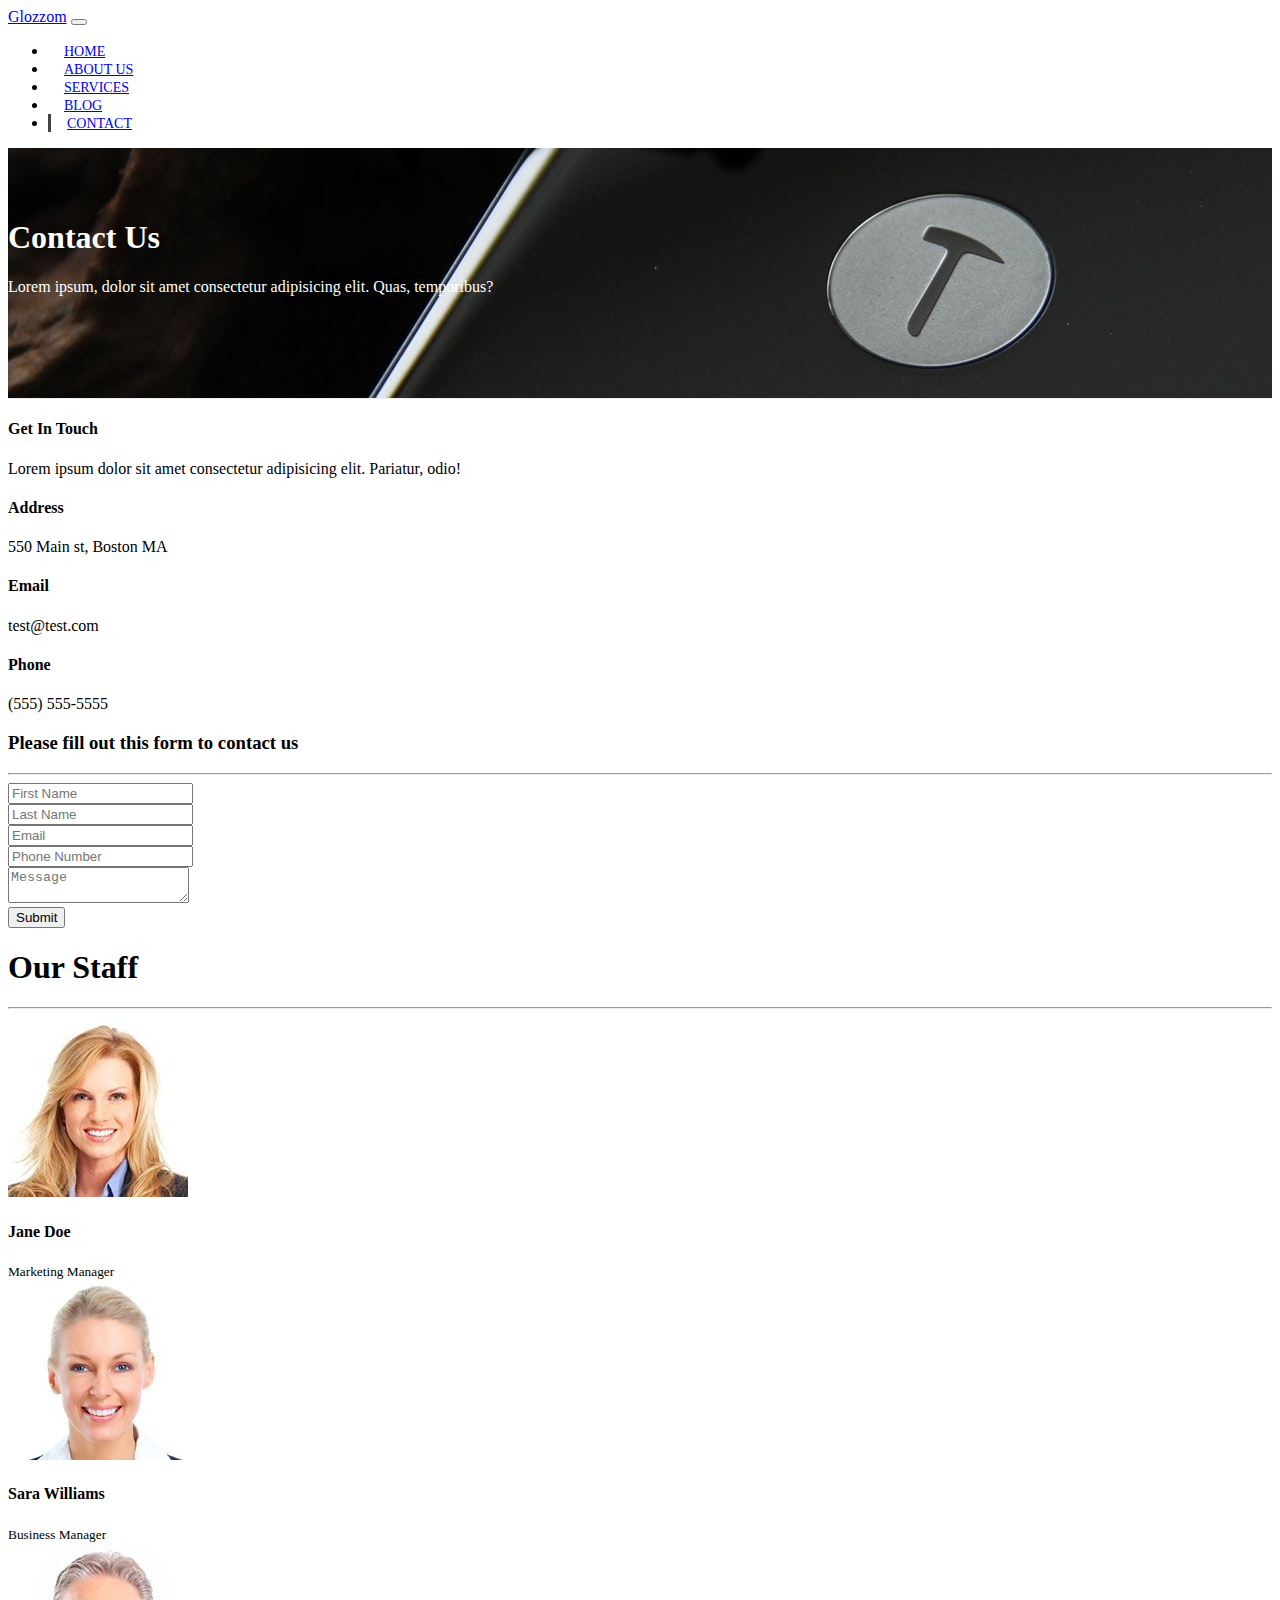
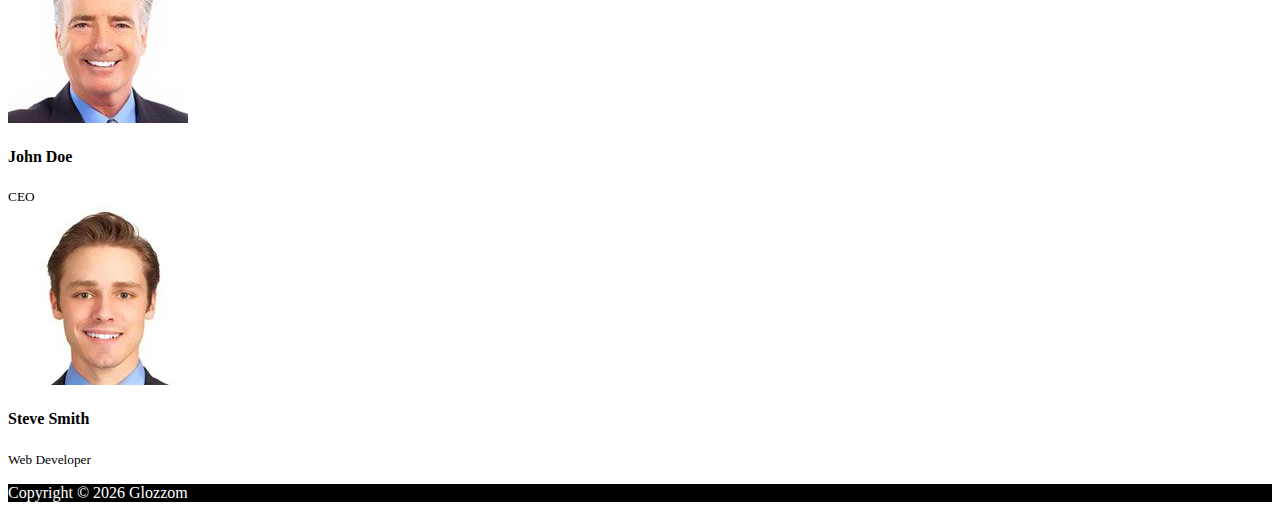
<file: contact.html>
<!DOCTYPE html>
<html lang="en">

<head>
  <meta charset="UTF-8">
  <meta name="viewport" content="width=device-width, initial-scale=1.0">
  <meta http-equiv="X-UA-Compatible" content="ie=edge">
  <link rel="stylesheet" href="https://use.fontawesome.com/releases/v5.0.13/css/all.css" integrity="sha384-DNOHZ68U8hZfKXOrtjWvjxusGo9WQnrNx2sqG0tfsghAvtVlRW3tvkXWZh58N9jp"
    crossorigin="anonymous">
  <link rel="stylesheet" href="https://stackpath.bootstrapcdn.com/bootstrap/4.1.1/css/bootstrap.min.css" integrity="sha384-WskhaSGFgHYWDcbwN70/dfYBj47jz9qbsMId/iRN3ewGhXQFZCSftd1LZCfmhktB"
    crossorigin="anonymous">
  <link rel="stylesheet" href="css/style.css">
  <title>Bootstrap Theme</title>
</head>

<body>
  <nav class="navbar navbar-expand-sm navbar-dark bg-dark">
    <div class="container">
      <a href="index.html" class="navbar-brand">Glozzom</a>
      <button class="navbar-toggler" data-toggle="collapse" data-target="#navbarCollapse">
        <span class="navbar-toggler-icon"></span>
      </button>
      <div class="collapse navbar-collapse" id="navbarCollapse">
        <ul class="navbar-nav ml-auto">
          <li class="nav-item">
            <a href="index.html" class="nav-link">Home</a>
          </li>
          <li class="nav-item">
            <a href="about.html" class="nav-link">About Us</a>
          </li>
          <li class="nav-item">
            <a href="services.html" class="nav-link">Services</a>
          </li>
          <li class="nav-item">
            <a href="blog.html" class="nav-link">Blog</a>
          </li>
          <li class="nav-item active">
            <a href="contact.html" class="nav-link">Contact</a>
          </li>
        </ul>
      </div>
    </div>
  </nav>

  <!-- PAGE HEADER -->
  <header id="page-header">
    <div class="container">
      <div class="row">
        <div class="col-md-6 m-auto text-center">
          <h1>Contact Us</h1>
          <p>Lorem ipsum, dolor sit amet consectetur adipisicing elit. Quas, temporibus?</p>
        </div>
      </div>
    </div>
  </header>

  <!-- CONTACT SECTION -->
  <section id="contact" class="py-3">
    <div class="container">
      <div class="row">
        <div class="col-md-4">
          <div class="card p-4">
            <div class="card-body">
              <h4>Get In Touch</h4>
              <p>Lorem ipsum dolor sit amet consectetur adipisicing elit. Pariatur, odio!</p>
              <h4>Address</h4>
              <p>550 Main st, Boston MA</p>
              <h4>Email</h4>
              <p>test@test.com</p>
              <h4>Phone</h4>
              <p>(555) 555-5555</p>
            </div>
          </div>
        </div>
        <div class="col-md-8">
          <div class="card p-4">
            <div class="card-body">
              <h3 class="text-center">Please fill out this form to contact us</h3>
              <hr>
              <div class="row">
                <div class="col-md-6">
                  <div class="form-group">
                    <input type="text" class="form-control" placeholder="First Name">
                  </div>
                </div>
                <div class="col-md-6">
                  <div class="form-group">
                    <input type="text" class="form-control" placeholder="Last Name">
                  </div>
                </div>
                <div class="col-md-6">
                  <div class="form-group">
                    <input type="text" class="form-control" placeholder="Email">
                  </div>
                </div>
                <div class="col-md-6">
                  <div class="form-group">
                    <input type="text" class="form-control" placeholder="Phone Number">
                  </div>
                </div>
              </div>
              <div class="row">
                <div class="col-md-12">
                  <div class="form-group">
                    <textarea class="form-control" placeholder="Message"></textarea>
                  </div>
                </div>
                <div class="col-md-12">
                  <div class="form-group">
                    <input type="submit" value="Submit" class="btn btn-outline-danger btn-block">
                  </div>
                </div>
              </div>
            </div>
          </div>
        </div>
      </div>
    </div>
  </section>

  <!-- STAFF -->
  <section id="staff" class="py-5 text-center bg-dark text-white">
    <div class="container">
      <h1>Our Staff</h1>
      <hr>
      <div class="row">
        <div class="col-md-3">
          <img src="img/glozzom/person1.jpg" alt="" class="img-fluid rounded-circle mb-2">
          <h4>Jane Doe</h4>
          <small>Marketing Manager</small>
        </div>
        <div class="col-md-3">
          <img src="img/glozzom/person2.jpg" alt="" class="img-fluid rounded-circle mb-2">
          <h4>Sara Williams</h4>
          <small>Business Manager</small>
        </div>
        <div class="col-md-3">
          <img src="img/glozzom/person3.jpg" alt="" class="img-fluid rounded-circle mb-2">
          <h4>John Doe</h4>
          <small>CEO</small>
        </div>
        <div class="col-md-3">
          <img src="img/glozzom/person4.jpg" alt="" class="img-fluid rounded-circle mb-2">
          <h4>Steve Smith</h4>
          <small>Web Developer</small>
        </div>
      </div>
    </div>
  </section>

  <!-- FOOTER -->
  <footer id="main-footer" class="text-center p-4">
    <div class="container">
      <div class="row">
        <div class="col">
          <p>Copyright &copy;
            <span id="year"></span> Glozzom</p>
        </div>
      </div>
    </div>
  </footer>


  <script src="http://code.jquery.com/jquery-3.3.1.min.js" integrity="sha256-FgpCb/KJQlLNfOu91ta32o/NMZxltwRo8QtmkMRdAu8="
    crossorigin="anonymous"></script>
  <script src="https://cdnjs.cloudflare.com/ajax/libs/popper.js/1.14.3/umd/popper.min.js" integrity="sha384-ZMP7rVo3mIykV+2+9J3UJ46jBk0WLaUAdn689aCwoqbBJiSnjAK/l8WvCWPIPm49"
    crossorigin="anonymous"></script>
  <script src="https://stackpath.bootstrapcdn.com/bootstrap/4.1.1/js/bootstrap.min.js" integrity="sha384-smHYKdLADwkXOn1EmN1qk/HfnUcbVRZyYmZ4qpPea6sjB/pTJ0euyQp0Mk8ck+5T"
    crossorigin="anonymous"></script>

  <script>
    // Get the current year for the copyright
    $('#year').text(new Date().getFullYear());

  </script>
</body>

</html>
</file>
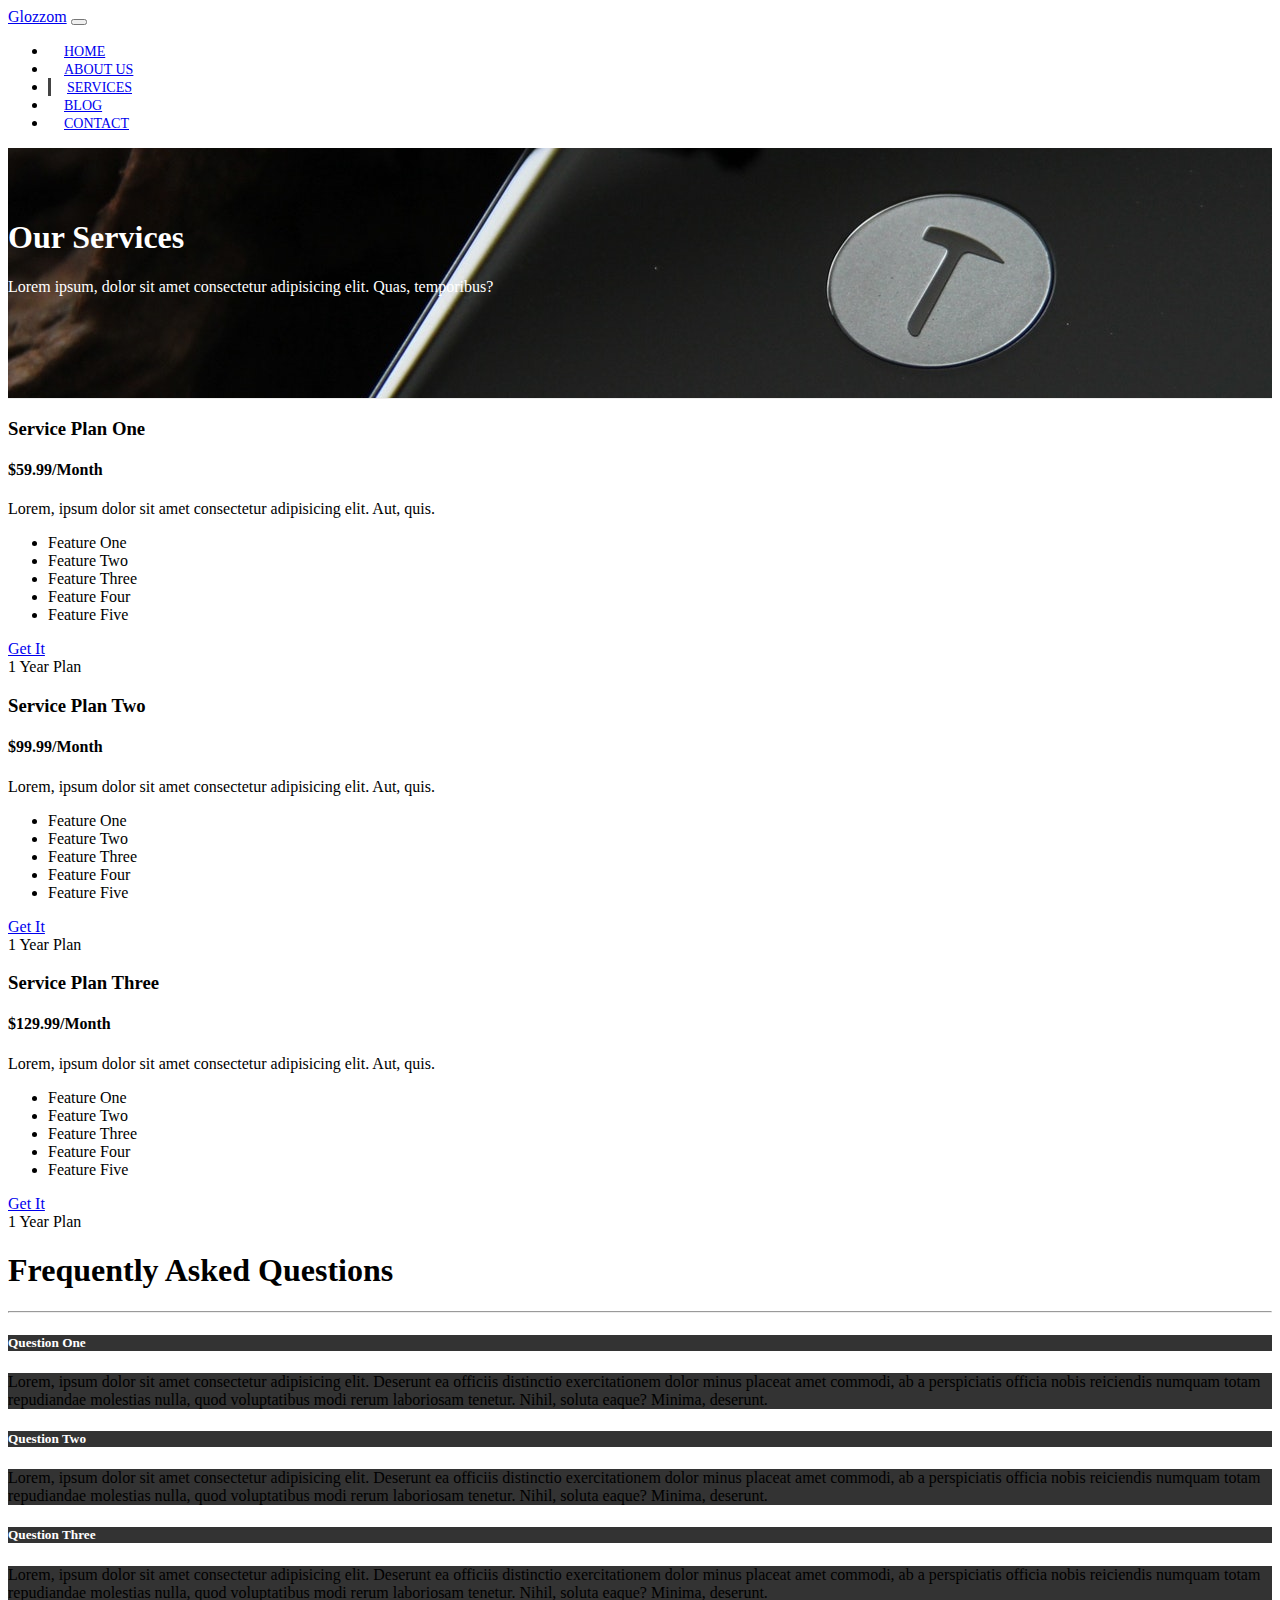
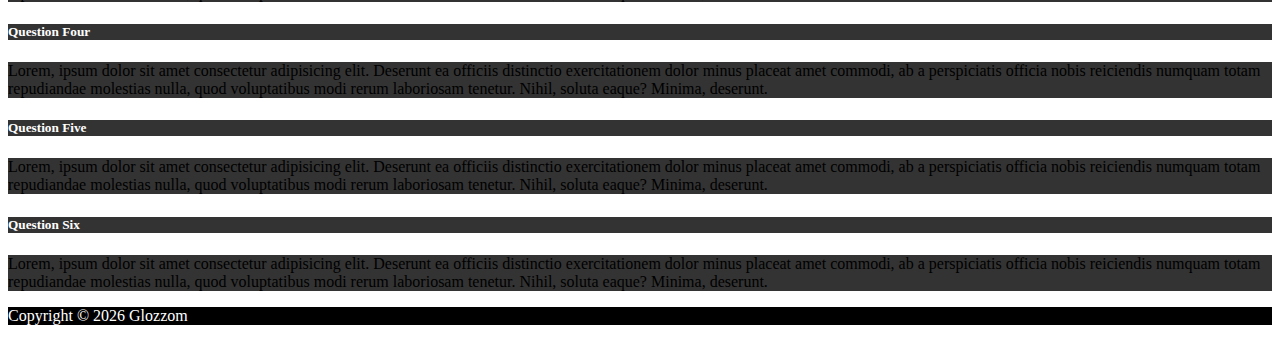
<file: services.html>
<!DOCTYPE html>
<html lang="en">

<head>
  <meta charset="UTF-8">
  <meta name="viewport" content="width=device-width, initial-scale=1.0">
  <meta http-equiv="X-UA-Compatible" content="ie=edge">
  <link rel="stylesheet" href="https://use.fontawesome.com/releases/v5.0.13/css/all.css" integrity="sha384-DNOHZ68U8hZfKXOrtjWvjxusGo9WQnrNx2sqG0tfsghAvtVlRW3tvkXWZh58N9jp"
    crossorigin="anonymous">
  <link rel="stylesheet" href="https://stackpath.bootstrapcdn.com/bootstrap/4.1.1/css/bootstrap.min.css" integrity="sha384-WskhaSGFgHYWDcbwN70/dfYBj47jz9qbsMId/iRN3ewGhXQFZCSftd1LZCfmhktB"
    crossorigin="anonymous">
  <link rel="stylesheet" href="css/style.css">
  <title>Bootstrap Theme</title>
</head>

<body>
  <nav class="navbar navbar-expand-sm navbar-dark bg-dark">
    <div class="container">
      <a href="index.html" class="navbar-brand">Glozzom</a>
      <button class="navbar-toggler" data-toggle="collapse" data-target="#navbarCollapse">
        <span class="navbar-toggler-icon"></span>
      </button>
      <div class="collapse navbar-collapse" id="navbarCollapse">
        <ul class="navbar-nav ml-auto">
          <li class="nav-item">
            <a href="index.html" class="nav-link">Home</a>
          </li>
          <li class="nav-item">
            <a href="about.html" class="nav-link">About Us</a>
          </li>
          <li class="nav-item active">
            <a href="services.html" class="nav-link">Services</a>
          </li>
          <li class="nav-item">
            <a href="blog.html" class="nav-link">Blog</a>
          </li>
          <li class="nav-item">
            <a href="contact.html" class="nav-link">Contact</a>
          </li>
        </ul>
      </div>
    </div>
  </nav>

  <!-- PAGE HEADER -->
  <header id="page-header">
    <div class="container">
      <div class="row">
        <div class="col-md-6 m-auto text-center">
          <h1>Our Services</h1>
          <p>Lorem ipsum, dolor sit amet consectetur adipisicing elit. Quas, temporibus?</p>
        </div>
      </div>
    </div>
  </header>

  <!-- SERVICES SECTION -->
  <section id="services" class="py-5">
    <div class="container">
      <div class="row">
        <div class="col-md-4">
          <div class="card text-center">
            <div class="card-header bg-dark text-white">
              <h3>Service Plan One</h3>
            </div>
            <div class="card-body">
              <h4 class="card-title">$59.99/Month</h4>
              <p class="card-text">Lorem, ipsum dolor sit amet consectetur adipisicing elit. Aut, quis.</p>
              <ul class="list-group">
                <li class="list-group-item">
                  <i class="fas fa-check"></i> Feature One
                </li>
                <li class="list-group-item">
                  <i class="fas fa-check"></i> Feature Two
                </li>
                <li class="list-group-item">
                  <i class="fas fa-check"></i> Feature Three
                </li>
                <li class="list-group-item">
                  <i class="fas fa-check"></i> Feature Four
                </li>
                <li class="list-group-item">
                  <i class="fas fa-check"></i> Feature Five
                </li>
              </ul>
              <a href="#" class="btn btn-danger btn-block mt-2">Get It</a>
            </div>
            <div class="card-footer text-muted">
              1 Year Plan
            </div>
          </div>
        </div>
        <div class="col-md-4">
          <div class="card text-center">
            <div class="card-header bg-dark text-white">
              <h3>Service Plan Two</h3>
            </div>
            <div class="card-body">
              <h4 class="card-title">$99.99/Month</h4>
              <p class="card-text">Lorem, ipsum dolor sit amet consectetur adipisicing elit. Aut, quis.</p>
              <ul class="list-group">
                <li class="list-group-item">
                  <i class="fas fa-check"></i> Feature One
                </li>
                <li class="list-group-item">
                  <i class="fas fa-check"></i> Feature Two
                </li>
                <li class="list-group-item">
                  <i class="fas fa-check"></i> Feature Three
                </li>
                <li class="list-group-item">
                  <i class="fas fa-check"></i> Feature Four
                </li>
                <li class="list-group-item">
                  <i class="fas fa-check"></i> Feature Five
                </li>
              </ul>
              <a href="#" class="btn btn-danger btn-block mt-2">Get It</a>
            </div>
            <div class="card-footer text-muted">
              1 Year Plan
            </div>
          </div>
        </div>
        <div class="col-md-4">
          <div class="card text-center">
            <div class="card-header bg-dark text-white">
              <h3>Service Plan Three</h3>
            </div>
            <div class="card-body">
              <h4 class="card-title">$129.99/Month</h4>
              <p class="card-text">Lorem, ipsum dolor sit amet consectetur adipisicing elit. Aut, quis.</p>
              <ul class="list-group">
                <li class="list-group-item">
                  <i class="fas fa-check"></i> Feature One
                </li>
                <li class="list-group-item">
                  <i class="fas fa-check"></i> Feature Two
                </li>
                <li class="list-group-item">
                  <i class="fas fa-check"></i> Feature Three
                </li>
                <li class="list-group-item">
                  <i class="fas fa-check"></i> Feature Four
                </li>
                <li class="list-group-item">
                  <i class="fas fa-check"></i> Feature Five
                </li>
              </ul>
              <a href="#" class="btn btn-danger btn-block mt-2">Get It</a>
            </div>
            <div class="card-footer text-muted">
              1 Year Plan
            </div>
          </div>
        </div>
      </div>
    </div>
  </section>

  <!-- FAQ -->
  <section id="faq" class="p-5 bg-dark text-white">
    <div class="container">
      <h1 class="text-center">Frequently Asked Questions</h1>
      <hr>
      <div class="row">
        <div class="col-md-6">
          <div id="accordion">
            <div class="card">
              <div class="card-header">
                <h5 class="mb-0">
                  <a href="#collapseOne" data-toggle="collapse" data-parent="accordion">
                    Question One
                  </a>
                </h5>
              </div>

              <div id="collapseOne" class="collapse">
                <div class="card-body">
                  Lorem, ipsum dolor sit amet consectetur adipisicing elit. Deserunt ea officiis distinctio exercitationem dolor minus placeat
                  amet commodi, ab a perspiciatis officia nobis reiciendis numquam totam repudiandae molestias nulla, quod
                  voluptatibus modi rerum laboriosam tenetur. Nihil, soluta eaque? Minima, deserunt.
                </div>
              </div>
            </div>

            <div class="card">
              <div class="card-header">
                <h5 class="mb-0">
                  <a href="#collapseTwo" data-toggle="collapse" data-parent="accordion">
                    Question Two
                  </a>
                </h5>
              </div>

              <div id="collapseTwo" class="collapse">
                <div class="card-body">
                  Lorem, ipsum dolor sit amet consectetur adipisicing elit. Deserunt ea officiis distinctio exercitationem dolor minus placeat
                  amet commodi, ab a perspiciatis officia nobis reiciendis numquam totam repudiandae molestias nulla, quod
                  voluptatibus modi rerum laboriosam tenetur. Nihil, soluta eaque? Minima, deserunt.
                </div>
              </div>
            </div>

            <div class="card">
              <div class="card-header">
                <h5 class="mb-0">
                  <a href="#collapseThree" data-toggle="collapse" data-parent="accordion">
                    Question Three
                  </a>
                </h5>
              </div>

              <div id="collapseThree" class="collapse">
                <div class="card-body">
                  Lorem, ipsum dolor sit amet consectetur adipisicing elit. Deserunt ea officiis distinctio exercitationem dolor minus placeat
                  amet commodi, ab a perspiciatis officia nobis reiciendis numquam totam repudiandae molestias nulla, quod
                  voluptatibus modi rerum laboriosam tenetur. Nihil, soluta eaque? Minima, deserunt.
                </div>
              </div>
            </div>
          </div>
        </div>
        <div class="col-md-6">
          <div id="accordion">
            <div class="card">
              <div class="card-header">
                <h5 class="mb-0">
                  <a href="#collapseFour" data-toggle="collapse" data-parent="accordion">
                    Question Four
                  </a>
                </h5>
              </div>

              <div id="collapseFour" class="collapse">
                <div class="card-body">
                  Lorem, ipsum dolor sit amet consectetur adipisicing elit. Deserunt ea officiis distinctio exercitationem dolor minus placeat
                  amet commodi, ab a perspiciatis officia nobis reiciendis numquam totam repudiandae molestias nulla, quod
                  voluptatibus modi rerum laboriosam tenetur. Nihil, soluta eaque? Minima, deserunt.
                </div>
              </div>
            </div>

            <div class="card">
              <div class="card-header">
                <h5 class="mb-0">
                  <a href="#collapseFive" data-toggle="collapse" data-parent="accordion">
                    Question Five
                  </a>
                </h5>
              </div>

              <div id="collapseFive" class="collapse">
                <div class="card-body">
                  Lorem, ipsum dolor sit amet consectetur adipisicing elit. Deserunt ea officiis distinctio exercitationem dolor minus placeat
                  amet commodi, ab a perspiciatis officia nobis reiciendis numquam totam repudiandae molestias nulla, quod
                  voluptatibus modi rerum laboriosam tenetur. Nihil, soluta eaque? Minima, deserunt.
                </div>
              </div>
            </div>

            <div class="card">
              <div class="card-header">
                <h5 class="mb-0">
                  <a href="#collapseSix" data-toggle="collapse" data-parent="accordion">
                    Question Six
                  </a>
                </h5>
              </div>

              <div id="collapseSix" class="collapse">
                <div class="card-body">
                  Lorem, ipsum dolor sit amet consectetur adipisicing elit. Deserunt ea officiis distinctio exercitationem dolor minus placeat
                  amet commodi, ab a perspiciatis officia nobis reiciendis numquam totam repudiandae molestias nulla, quod
                  voluptatibus modi rerum laboriosam tenetur. Nihil, soluta eaque? Minima, deserunt.
                </div>
              </div>
            </div>
          </div>
        </div>
      </div>
    </div>
  </section>

  <!-- FOOTER -->
  <footer id="main-footer" class="text-center p-4">
    <div class="container">
      <div class="row">
        <div class="col">
          <p>Copyright &copy;
            <span id="year"></span> Glozzom</p>
        </div>
      </div>
    </div>
  </footer>


  <script src="http://code.jquery.com/jquery-3.3.1.min.js" integrity="sha256-FgpCb/KJQlLNfOu91ta32o/NMZxltwRo8QtmkMRdAu8="
    crossorigin="anonymous"></script>
  <script src="https://cdnjs.cloudflare.com/ajax/libs/popper.js/1.14.3/umd/popper.min.js" integrity="sha384-ZMP7rVo3mIykV+2+9J3UJ46jBk0WLaUAdn689aCwoqbBJiSnjAK/l8WvCWPIPm49"
    crossorigin="anonymous"></script>
  <script src="https://stackpath.bootstrapcdn.com/bootstrap/4.1.1/js/bootstrap.min.js" integrity="sha384-smHYKdLADwkXOn1EmN1qk/HfnUcbVRZyYmZ4qpPea6sjB/pTJ0euyQp0Mk8ck+5T"
    crossorigin="anonymous"></script>

  <script>
    // Get the current year for the copyright
    $('#year').text(new Date().getFullYear());

  </script>
</body>

</html>
</file>
<file: css/style.css>
body {
    overflow-x: hidden;

}

.navbar .nav-link {
    font-size: 14px;
    text-transform: uppercase;
    padding-left: 1rem !important;
    padding-right: 1rem !important;

}

.navbar .nav-item.active {
    border-left: 3px solid #444;
}

.carousel-item {
    height: 450px;
}

.carousel-image-1 {
    background: url('/img/glozzom/image1.jpg');
    background-size: cover;
}

.carousel-image-2 {
    background: url('/img/glozzom/image2.jpg');
    background-size: cover;
}

.carousel-image-3 {
    background: url('/img/glozzom/image3.jpg');
    background-size: cover;
}

#home-heading {
    position: relative;
    min-height: 200px;
    background: url(/img/glozzom/lights.jpg);
    background-attachment: fixed;
    background-repeat: no-repeat;
    text-align: center;
    color: #fff;
}

.dark-overlay {
    position: absolute;
    top: 0;
    left: 0;
    width: 100%;
    height: 100%;
    background: rgba(0, 0, 0, 0.7);
}

#video-play {
    position: relative;
    min-height: 200px;
    background: url(/img/glozzom/media.jpg);
    background-attachment: fixed;
    background-repeat: no-repeat;
    background-position: 0 -300px;
    text-align: center;
    color: #fff;
}

#video-play a {
    color: #fff;
}

#page-header {
    height: 200px;
    background: url(/img/glozzom/image1.jpg);
    background-position: 0 -360px;
    background-attachment: fixed;
    color: #fff;
    border-bottom: 1px solid #eee;
    padding-top: 50px;
}

.about-img {
    margin-top: -50px;
}

#faq .card {
    border: #444;
}

#faq a {
    color: #fff;
    text-decoration: none;
}

#faq .card-body,
#faq .card-header {
    background: #333;
}
#main-footer {
    background: #000;
    color: #fff;

}
</file>
